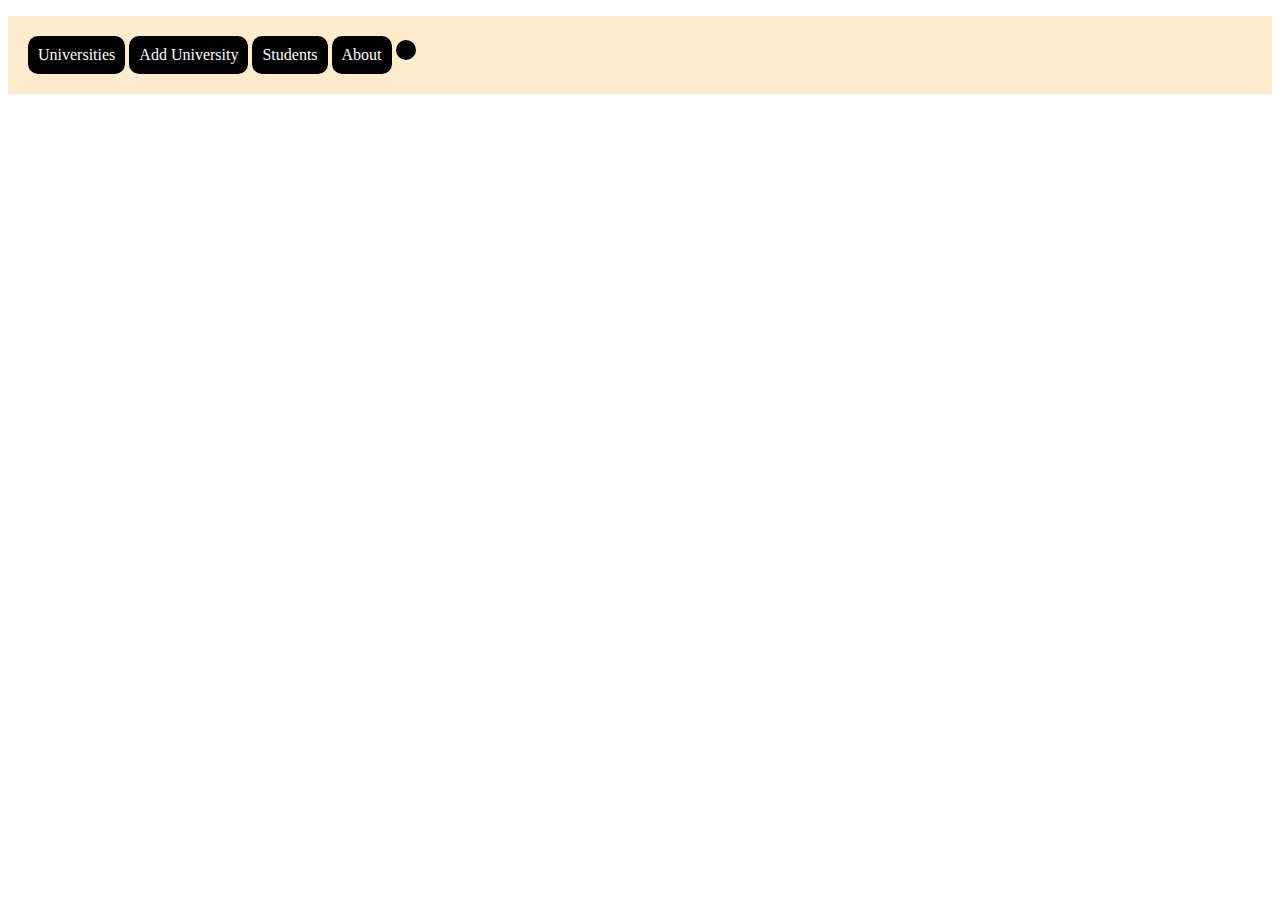
<file: src/main/resources/index.html>
<!DOCTYPE html>
<html lang="en">
<head>
    <meta charset="UTF-8">
    <title>Main</title>
    <link rel="stylesheet" href="./static/style.css">

</head>
<body>
<ul>
    <li><a href="">Universities</a></li>
    <li><a href="">Add University</a></li>
    <li><a href="">Students</a></li>
    <li><a href="">About</a></li>
    <li></li>
</ul>
</body>
</html>
</file>
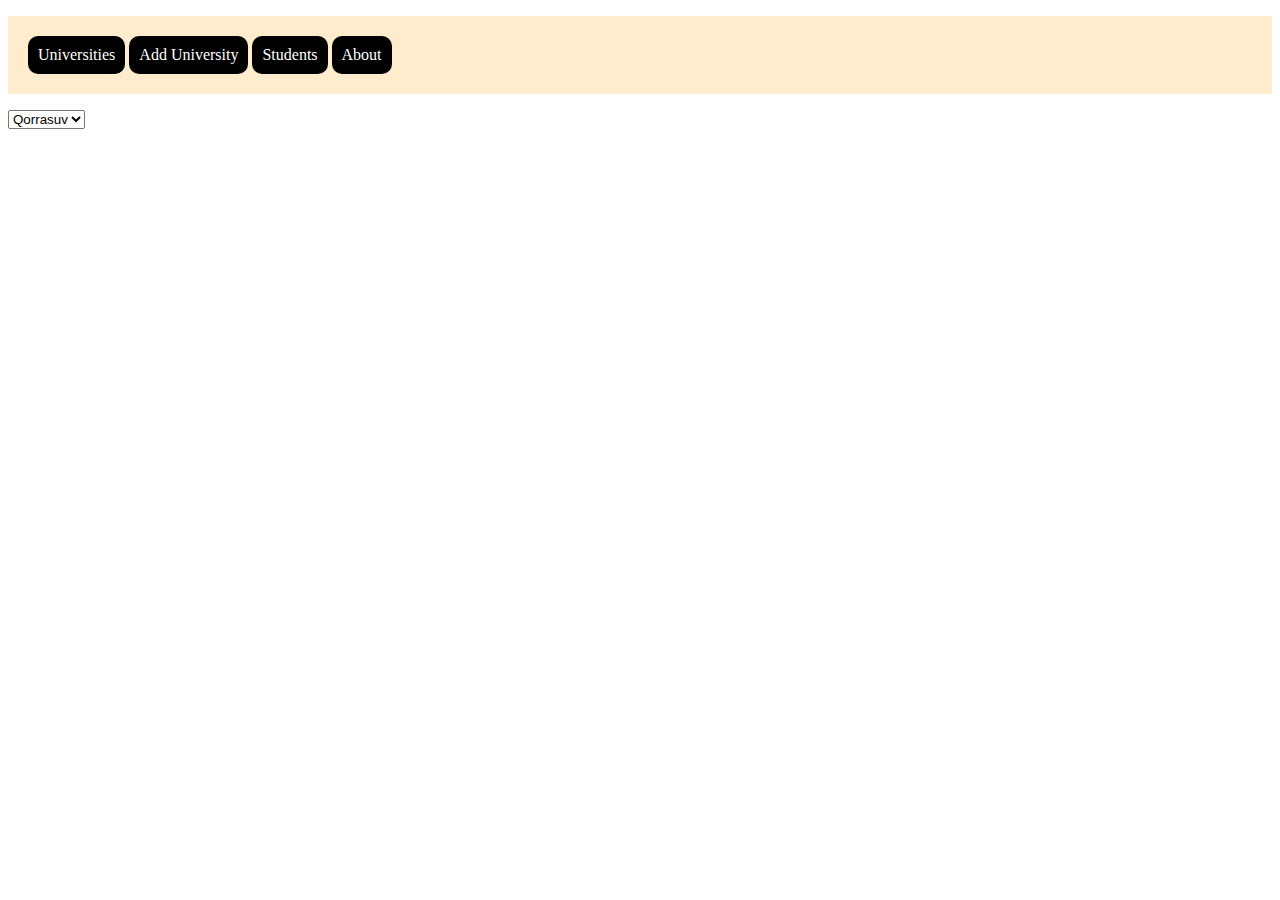
<file: src/main/resources/template/index.html>
<!DOCTYPE html>
<html lang="en">
<head>
    <meta charset="UTF-8">
    <title>Main</title>
    <link rel="stylesheet" href="../static/style.css">

</head>
<body>
<ul>
    <li><a href="">Universities</a></li>
    <li><a href="">Add University</a></li>
    <li><a href="">Students</a></li>
    <li><a href="">About</a></li>
</ul>

<select>
    <option>Qorrasuv</option>
    <option>Motrid</option>
    <option>Registon</option>
    <option></option>

</select>

</body>
</html>
</file>
<file: src/main/resources/static/style.css>
li{
    display: inline-block;
    list-style-type: none;
    padding: 10px;
    background-color: black;
    border-radius: 10px;
}

ul{
    background-color: blanchedalmond;
    padding: 20px;
}

a{
    text-decoration: none;
    color: white;
    font-family: Times New Roman, serif;

}
</file>
